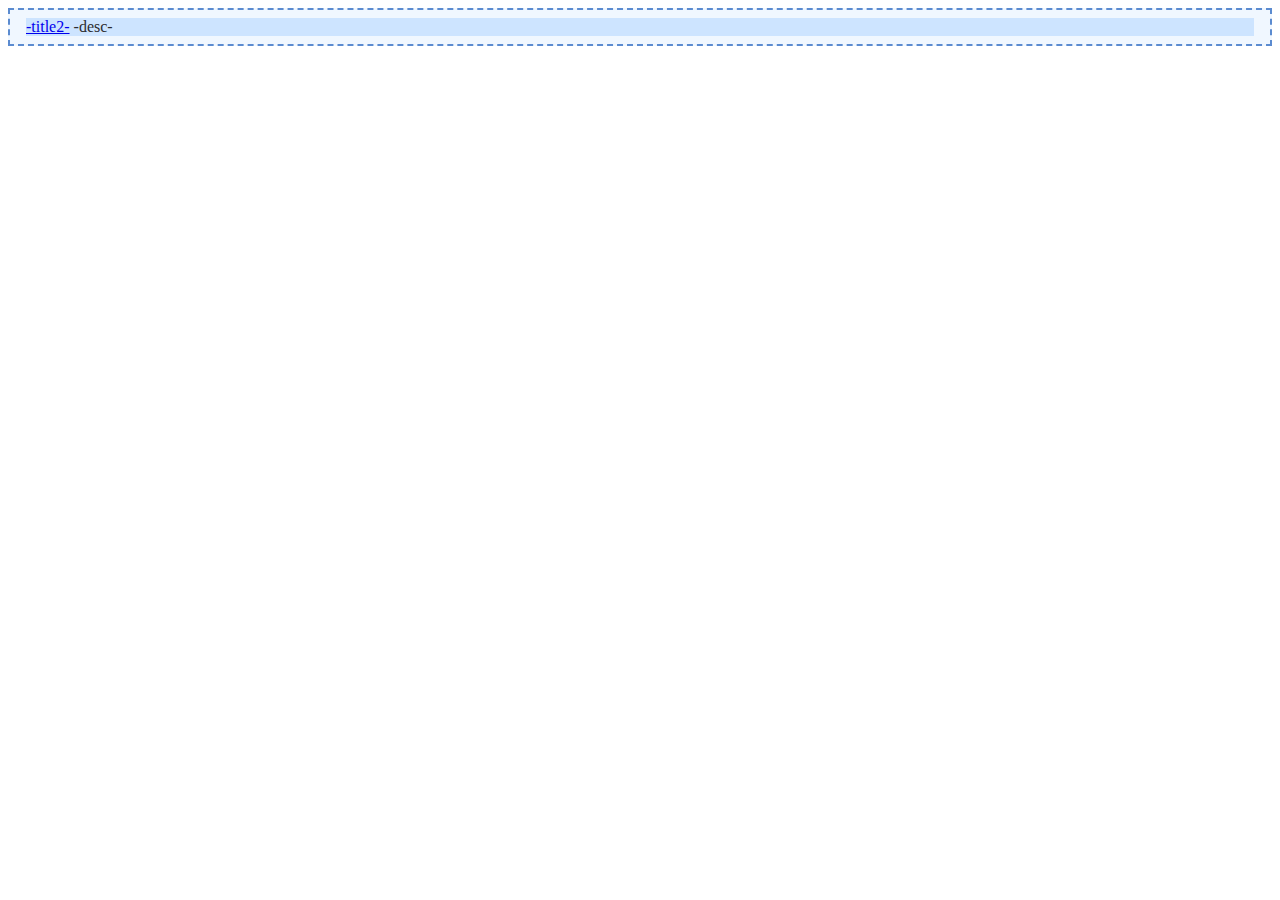
<file: index_template.html>
<html>
    <head>
        <link rel="stylesheet" type="text/css" href ="seat.css">
    </head>
    <body>
        <div class=title>
            <div class=name><a href="ita?id=-id-&name=-title-&sort=0"><p>-title2-</a> -desc-</p></div>
        </div>
    </body>
</html>
</file>
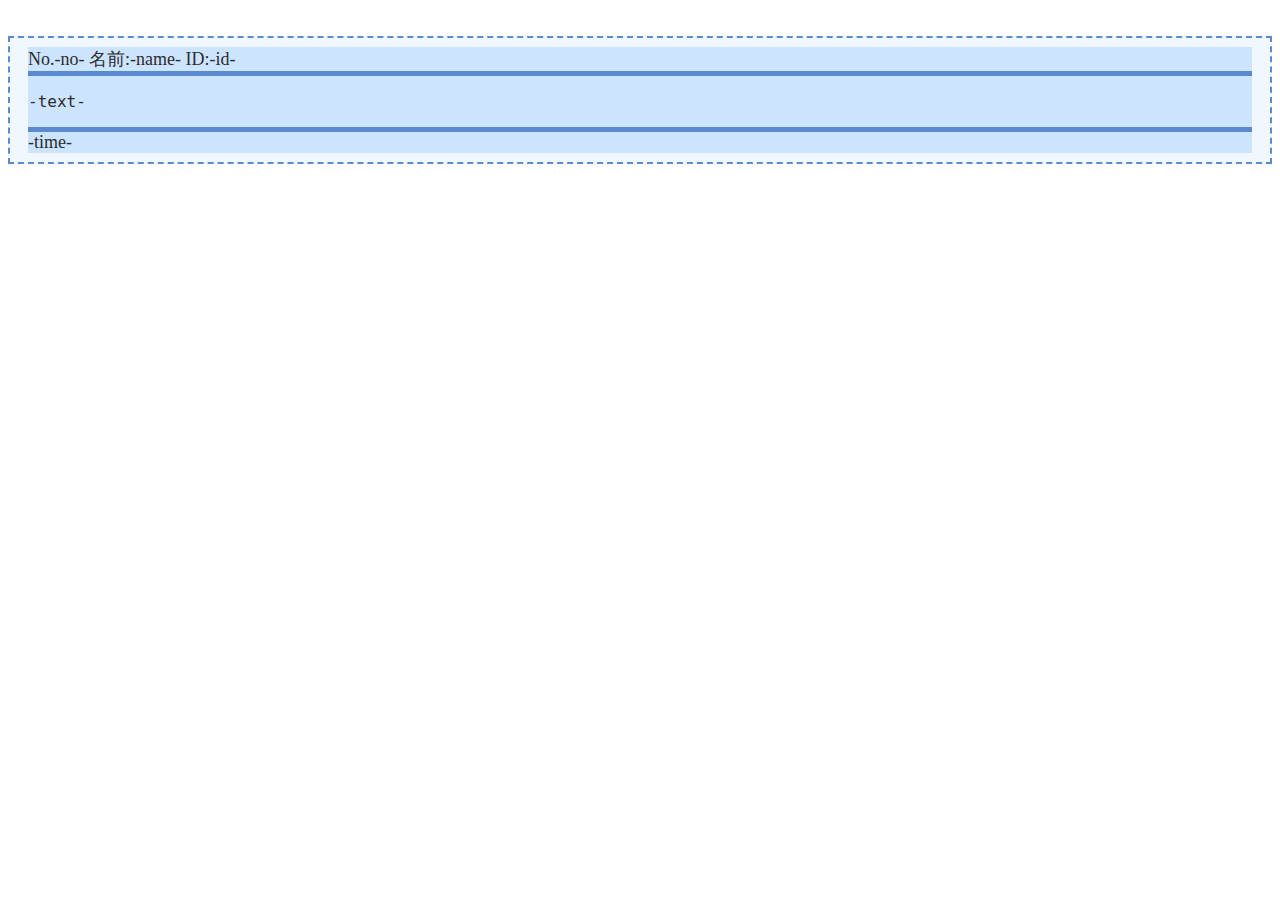
<file: ita/index_template.html>
<html>
    <head>
        <link rel="stylesheet" type="text/css" href ="../seat.css">
    </head>
    <body>
        <div class=text>
            <div class=name><p>No.-no- 名前:-name- ID:-id-</p></div>
            <div class=bun><p><pre>-text-</pre></p></div>
            <div class=name><p>-time-</p></div>
        </div>
    </body>
</html>
</file>
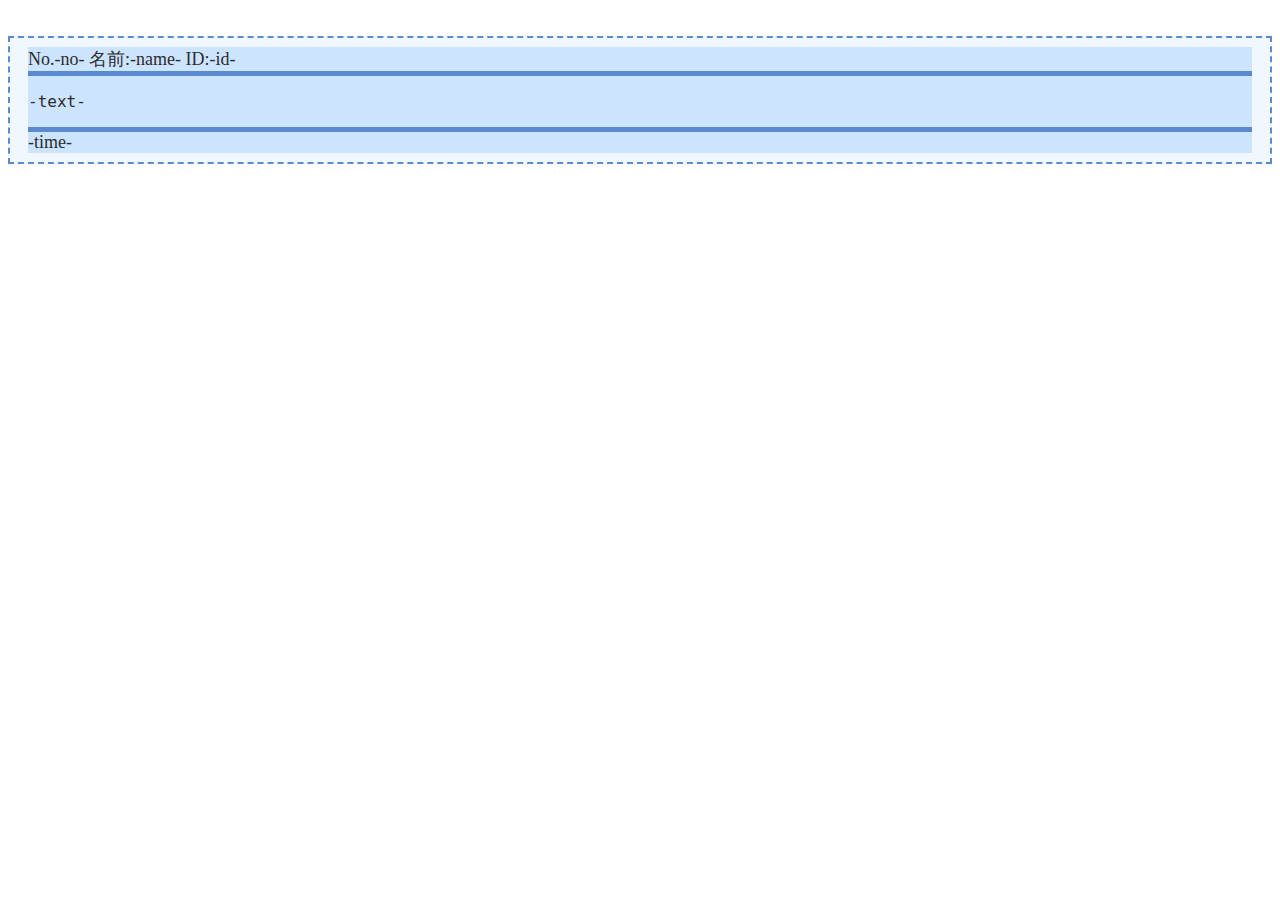
<file: ita/search/index_template.html>
<html>
    <head>
        <link rel="stylesheet" type="text/css" href ="../../seat.css">
    </head>
    <body>
        <div class=text>
            <div class=name><p>No.-no- 名前:-name- ID:-id-</p></div>
            <div class=bun><p><pre>-text-</pre></p></div>
            <div class=name><p>-time-</p></div>
        </div>
    </body>
</html>
</file>
<file: seat.css>
.text{
    padding: 0.5em 1em;
    margin: 2em 0;
    background: #f0f7ff;
    border: dashed 2px #5b8bd0;/*点線の色*/
    font-size:large;
}
.text p{
    margin: 0;
    padding: 0;
}
.name{
    padding: 0 0;
    margin: 0 0;
    color: #2c2c2f;
    background: #cde4ff;/*背景色*/
}
.name p{
    margin: 0;
    padding: 0;
}
.bun{
    padding: 8px 19px;
    margin: 2em 0;
    color: #2c2c2f;
    background: #cde4ff;
    border-top: solid 5px #5989cf;
    border-bottom: solid 5px #5989cf;
}
.bun{
    margin: 0;
    padding: 0;
}
.title{
    padding: 0.5em 1em;
    
    background: #f0f7ff;
    border: dashed 2px #5b8bd0;/*点線の色*/
}
.A{
    margin: 0;
    padding: 0;
}
.S{
    padding: 0.5em 1em;
    margin: 2em 0;
    background: #f0f7ff;
    border: dashed 2px #5b8bd0;/*点線の色*/
}
#top img{
    width: 200px;
}
</file>
